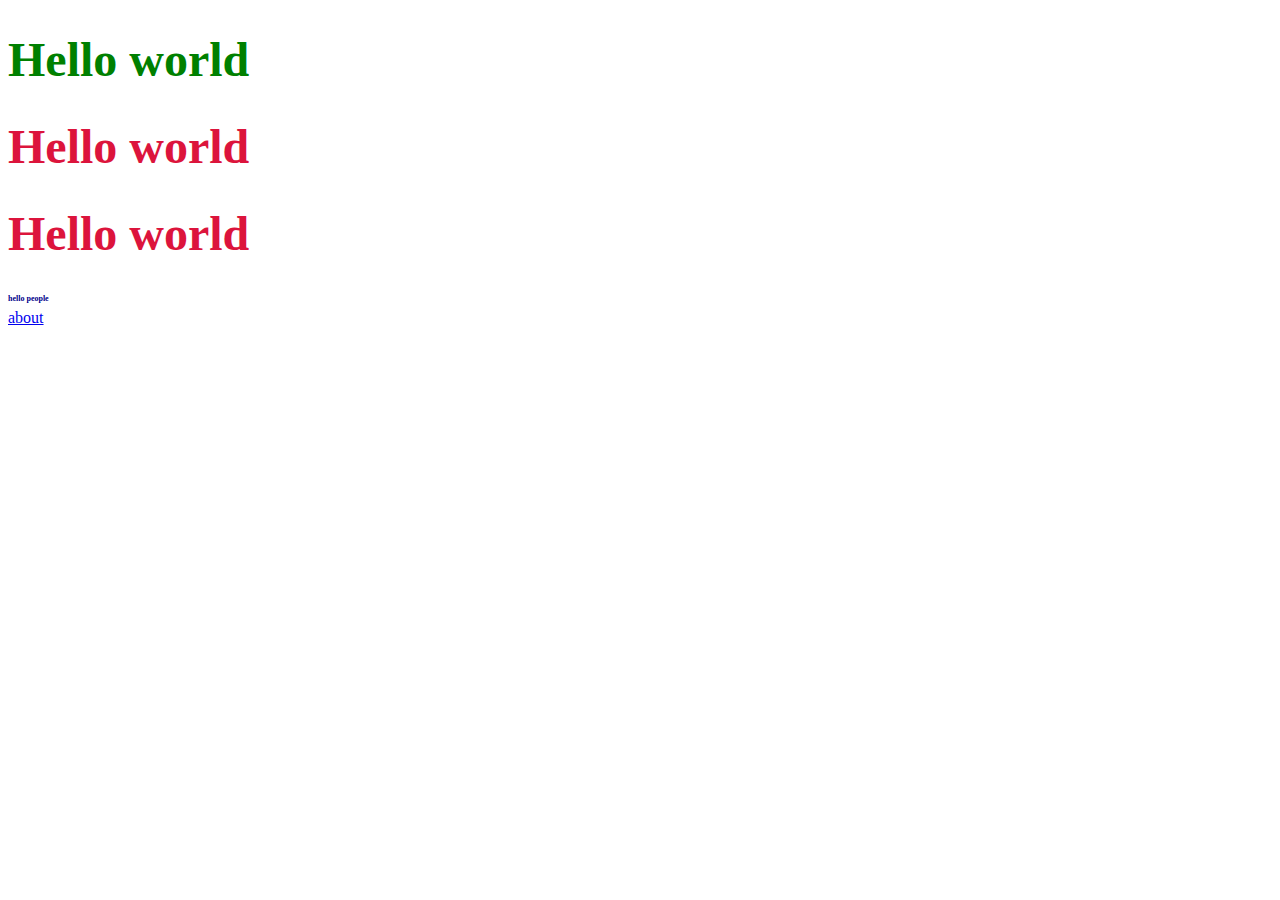
<file: index.html>
<!DOCTYPE html>
<html lang="en">
  <head>
    <meta charset="UTF-8" />
    <meta name="viewport" content="width=device-width, initial-scale=1.0" />
    <title>Css tutorial</title>
    <link rel="stylesheet" href="./css/styles.css" />
    <!--<style>
      h1 {
        color: blue;
        font-size: 3rem;
      }
      h2 {
        color: red;
        font-size: 2rem;
      }
    </style>-->
  </head>
  <body>
    <!--inline css-->
    <h1 style="color: green">Hello world</h1>
    <h1>Hello world</h1>
    <h1>Hello world</h1>
    <h2>hello people</h2>
    <a href="about.html">about</a>
  </body>
</html>
</file>
<file: css/styles.css>
h1 {
  color: crimson;
  font-size: 3rem;
}

h2 {
  color: darkblue;
  font-size: 0.5rem;
}
</file>
